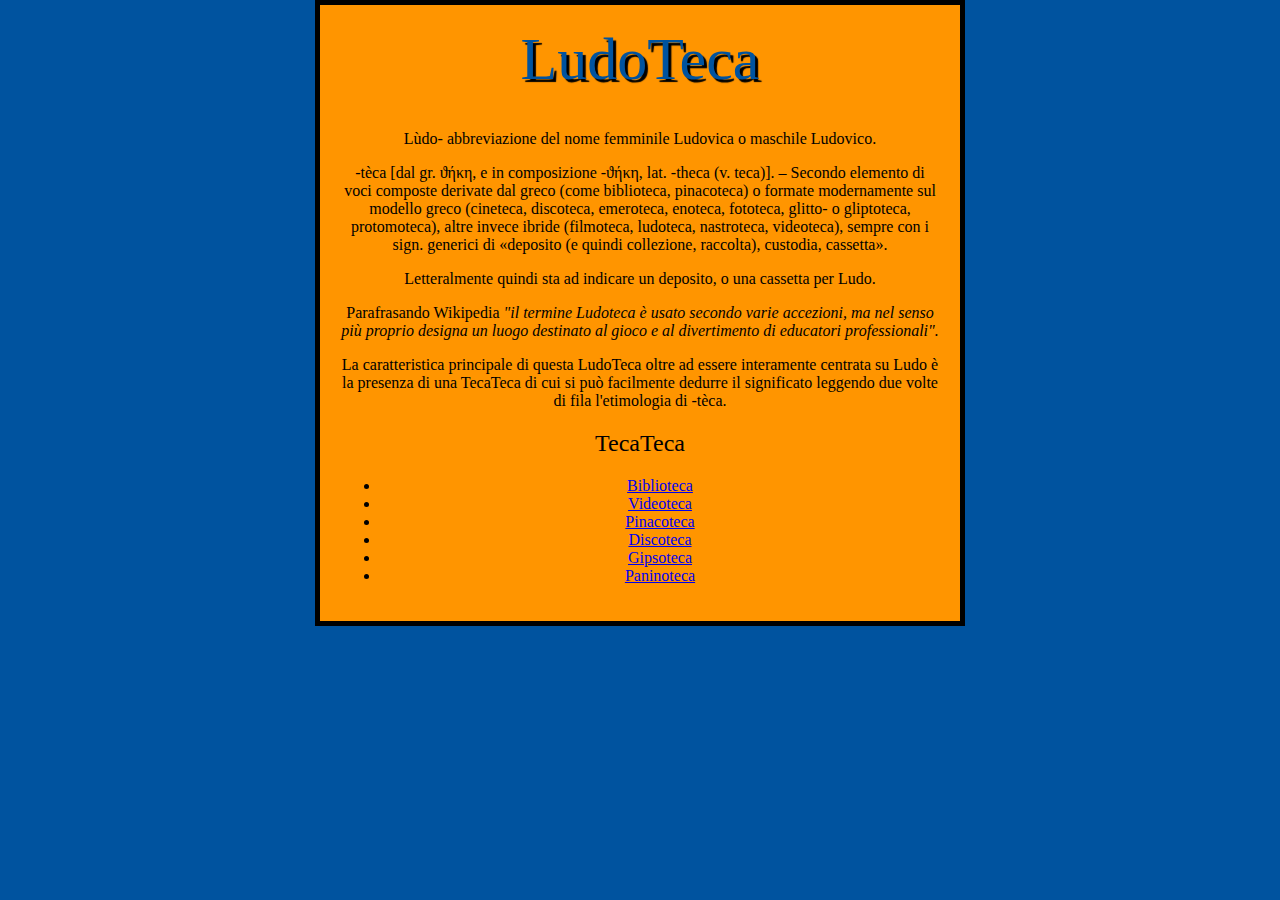
<file: index.html>
<!DOCTYPE html>
<html>
  <head>
    <meta charset="utf-8">
    <title>LudoTeca</title>
    <link href="styles/style.css" rel="stylesheet">
  </head>
  <body>
    <h1>LudoTeca</h1>
    <p>Lùdo- abbreviazione del nome femminile Ludovica o maschile Ludovico.</p>
    <p>-tèca [dal gr. ϑήκη, e in composizione -ϑήκη, lat. -theca (v. teca)]. – Secondo elemento di voci composte derivate dal greco (come biblioteca, pinacoteca) o formate modernamente sul modello greco (cineteca, discoteca, emeroteca, enoteca, fototeca, glitto- o gliptoteca, protomoteca), altre invece ibride (filmoteca, ludoteca, nastroteca, videoteca), sempre con i sign. generici di «deposito (e quindi collezione, raccolta), custodia, cassetta».</p>
    <p>Letteralmente quindi sta ad indicare un deposito, o una cassetta per Ludo.</p>
    <p>Parafrasando Wikipedia <em>"il termine Ludoteca è usato secondo varie accezioni, ma nel senso più proprio designa un luogo destinato al gioco e al divertimento di educatori professionali".</em></p>
    <p>La caratteristica principale di questa LudoTeca oltre ad essere interamente centrata su Ludo è la presenza di una TecaTeca di cui si può facilmente dedurre il significato leggendo due volte di fila l'etimologia di -tèca. </p>
    <h2>TecaTeca</h2>
    <ul>
      <li>
	<a href="Biblioteca.html">Biblioteca</a>
      </li>
      <li>
	<a href="VideotecaLink.html" > Videoteca</a>
      </li>
      <li>
	<a href="Pinacoteca.html">Pinacoteca</a>
      </li>
      <li>
	<a href="Discoteca.html">Discoteca</a>
      </li>
      <li>
	<a href="Gipsoteca.html">Gipsoteca</a>
      </li>
      <li>
	<a href="Paninoteca.html">Paninoteca</a>
      </li>

      
            
		  
   <!-- <p>Puoi anche trovare Ludovica
      su <a href="Ludovica Botto.html">Wikipedia </a>
    </p>
    <p> <a href="index2.html">Selfie di Gozo</a>
    </p>
    <img  src="images/selfie.jpg" alt="Un selfie di Ame e Ludo sulla
				       torre vicino a Leipzig" width=600 >
    <button>Change user</button>
    <script src="scripts/main.js"></script> -->
  </body>
</html>
</file>
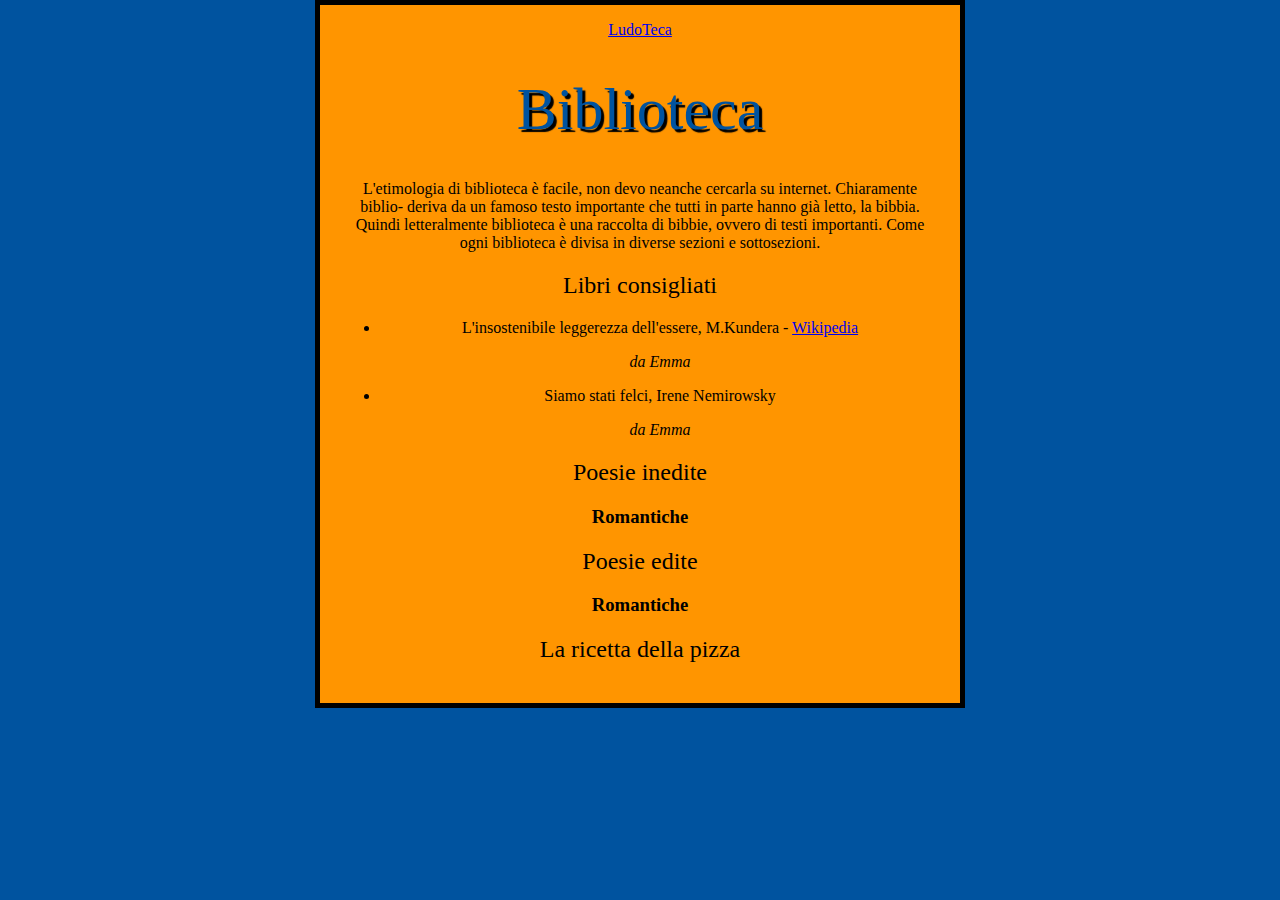
<file: Biblioteca.html>
<!DOCTYPE html>
<html>
  <head>
    <meta charset="utf-8">
    <title>Biblioteca</title>
    <link href="styles/style.css" rel="stylesheet">
   </head>
  <body>
    <p><a href="index.html">LudoTeca</a></p>
    <h1>Biblioteca</h1>
    <p>L'etimologia di biblioteca è facile, non devo neanche cercarla su internet. Chiaramente biblio- deriva da un famoso testo importante che tutti in parte hanno già letto, la bibbia. Quindi letteralmente biblioteca è una raccolta di bibbie, ovvero di testi importanti. Come ogni biblioteca è divisa in diverse sezioni e sottosezioni.
    </p>
    <h2>Libri consigliati</h2>
    <ul>
      <li>
    <p>L'insostenibile leggerezza dell'essere, M.Kundera - <a href="https://it.wikipedia.org/wiki/L%27insostenibile_leggerezza_dell%27essere_(romanzo)" onclick="window.open(this.href);return false"> Wikipedia </a>
    </p>
    <p><em>da Emma</em>
    </p>
      </li>
      <li>
    <p>Siamo stati felci, Irene Nemirowsky
    </p>
    <p><em>da Emma</em>
    </p>
      </li>
    </ul>
    
    <h2>Poesie inedite</h2>
    <h3>Romantiche</h3>
    <p>
    </p>
    <h2>Poesie edite</h2>
    <h3>Romantiche</h3>
    <p>
    </p>
    <h2>La ricetta della pizza</h2>
    <p>
    </p>
    
    
    
  </body>
</html>
</file>
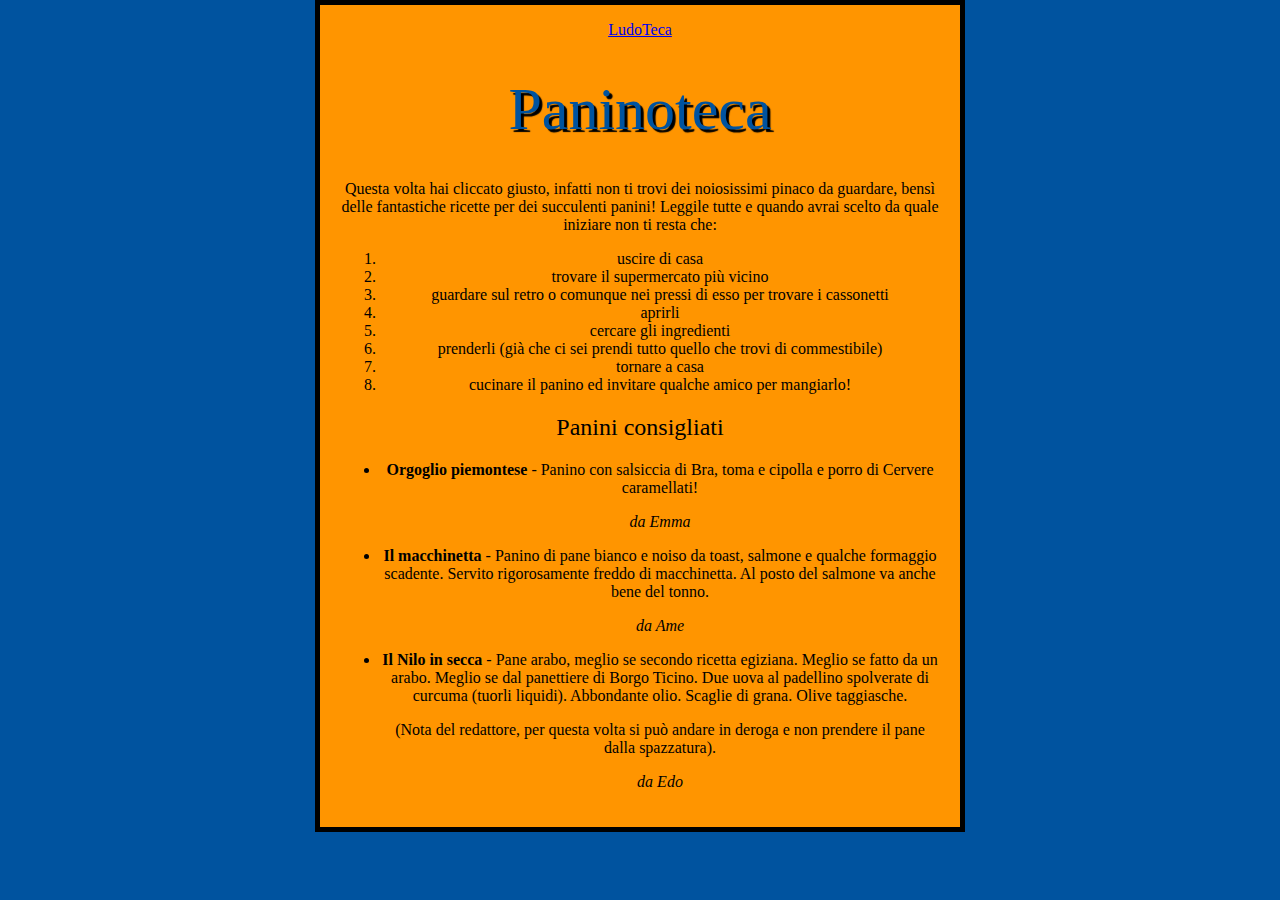
<file: Paninoteca.html>
<!DOCTYPE html>
<html>
  <head>
    <meta charset="utf-8">
    <title>Paninoteca</title>
    <link href="styles/style.css" rel="stylesheet">
   </head>
  <body>
    <p><a href="index.html">LudoTeca</a></p>
    <h1>Paninoteca</h1>
    <p>Questa volta hai cliccato giusto, infatti non ti trovi dei noiosissimi pinaco da guardare, bensì delle fantastiche ricette per dei succulenti panini! Leggile tutte e quando avrai scelto da quale iniziare non ti resta che:
      <ol>
	<li>uscire di casa</li>
	<li>trovare il supermercato più vicino</li>
	<li>guardare sul retro o comunque nei pressi di esso per trovare i cassonetti</li>
	<li>aprirli</li>
	<li>cercare gli ingredienti</li>
	<li>prenderli (già che ci sei prendi tutto quello che trovi di commestibile)</li>
	<li>tornare a casa</li>
	<li>cucinare il panino ed invitare qualche amico per mangiarlo!</li>
	</ol>
    </p>
    <h2>Panini consigliati</h2>
    <ul>
      <li>
    <p><b>Orgoglio piemontese</b> - Panino con salsiccia di Bra, toma e cipolla e porro di Cervere caramellati!
    </p>
    <p><em>da Emma</em>
    </p>
      </li>
      <li>
    <p><b>Il macchinetta</b> - Panino di pane bianco e noiso da toast, salmone e qualche formaggio scadente. Servito rigorosamente freddo di macchinetta. Al posto del salmone va anche bene del tonno.
    </p>
    <p><em>da Ame</em>
    </p>
      </li>
      <li><p><b>Il Nilo in secca</b> - Pane arabo, meglio se secondo ricetta egiziana. Meglio se fatto da un arabo. Meglio se dal panettiere di Borgo Ticino. Due uova al padellino spolverate di curcuma (tuorli liquidi). Abbondante olio. Scaglie di grana. Olive taggiasche.</p>
	<p>(Nota del redattore, per questa volta si può andare in deroga e non prendere il pane dalla spazzatura).
	</p>
	<p><em>da Edo</em></p>
      </li>
      
	
    </ul>

    
    
  </body>
</html>
</file>
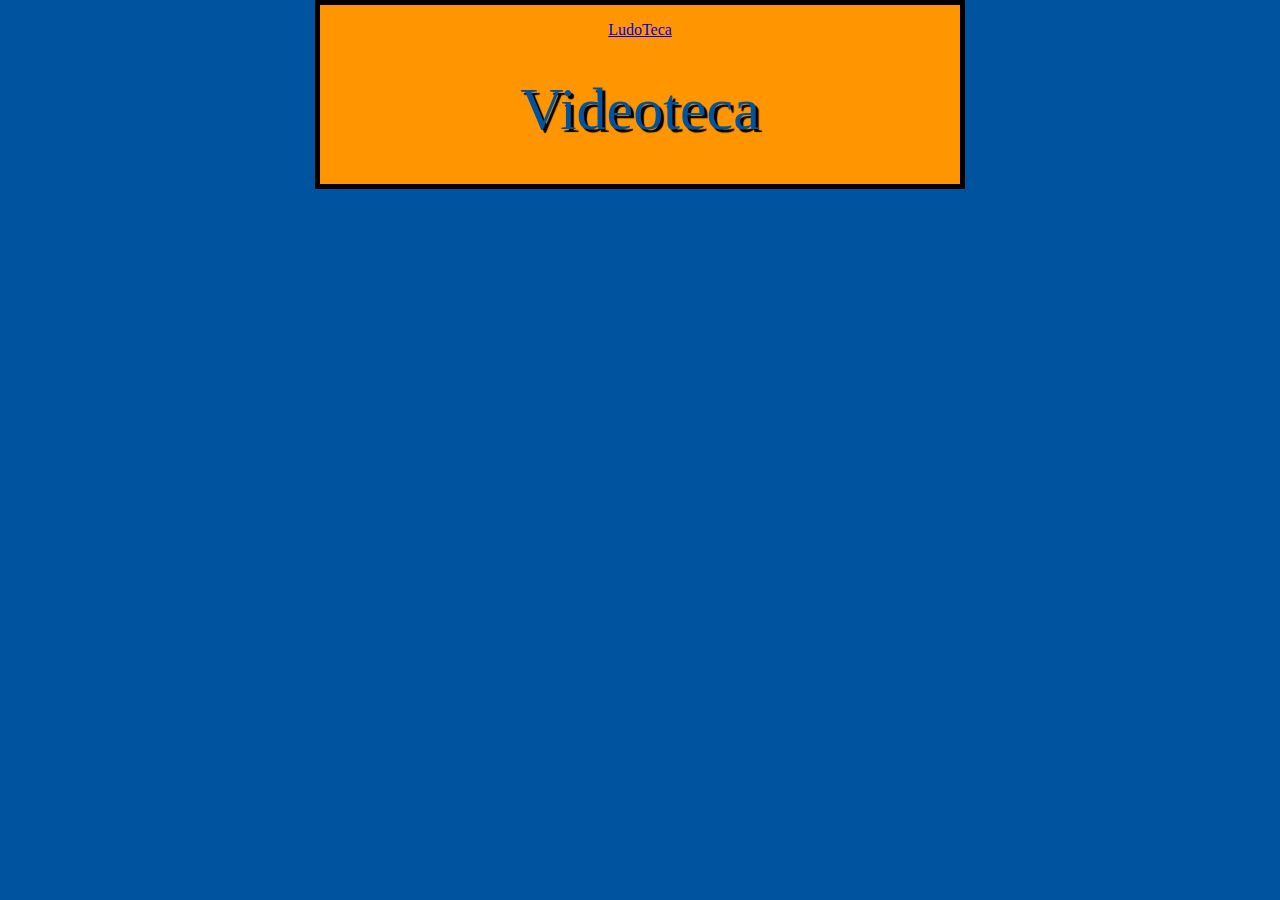
<file: VideotecaLink.html>
<!DOCTYPE html>
<html>
  <head>
    <meta charset="utf-8">
    <title>Videoteca</title>
    <link href="styles/style.css" rel="stylesheet">
    </head>
  <body>
    <p><a href="index.html">LudoTeca</a></p>
  <h1>Videoteca</h1>
  <script src="scripts/main.js"></script>
  </body>
</file>
<file: styles/style.css>
a[href]:hover {
    color: green;
}
h1{
   font-family: 'WaltographRegular';
   font-weight: normal;
   font-style: normal;
   text-align: center;
   margin: 0;
   font-size: 60px;
  padding: 20px 0;    
  color: #00539F;
  text-shadow: 3px 3px 1px black;
}
h2{
   font-family: 'WaltographRegular';
   font-weight: normal;
   font-style: normal;
   text-align: center;
}
html {
    background-color: #00539F;
    text-align: center;
}
body {
  width: 600px;
  margin: 0 auto;
  background-color: #FF9500;
  padding: 0 20px 20px 20px;
  border: 5px solid black;
}
</file>
